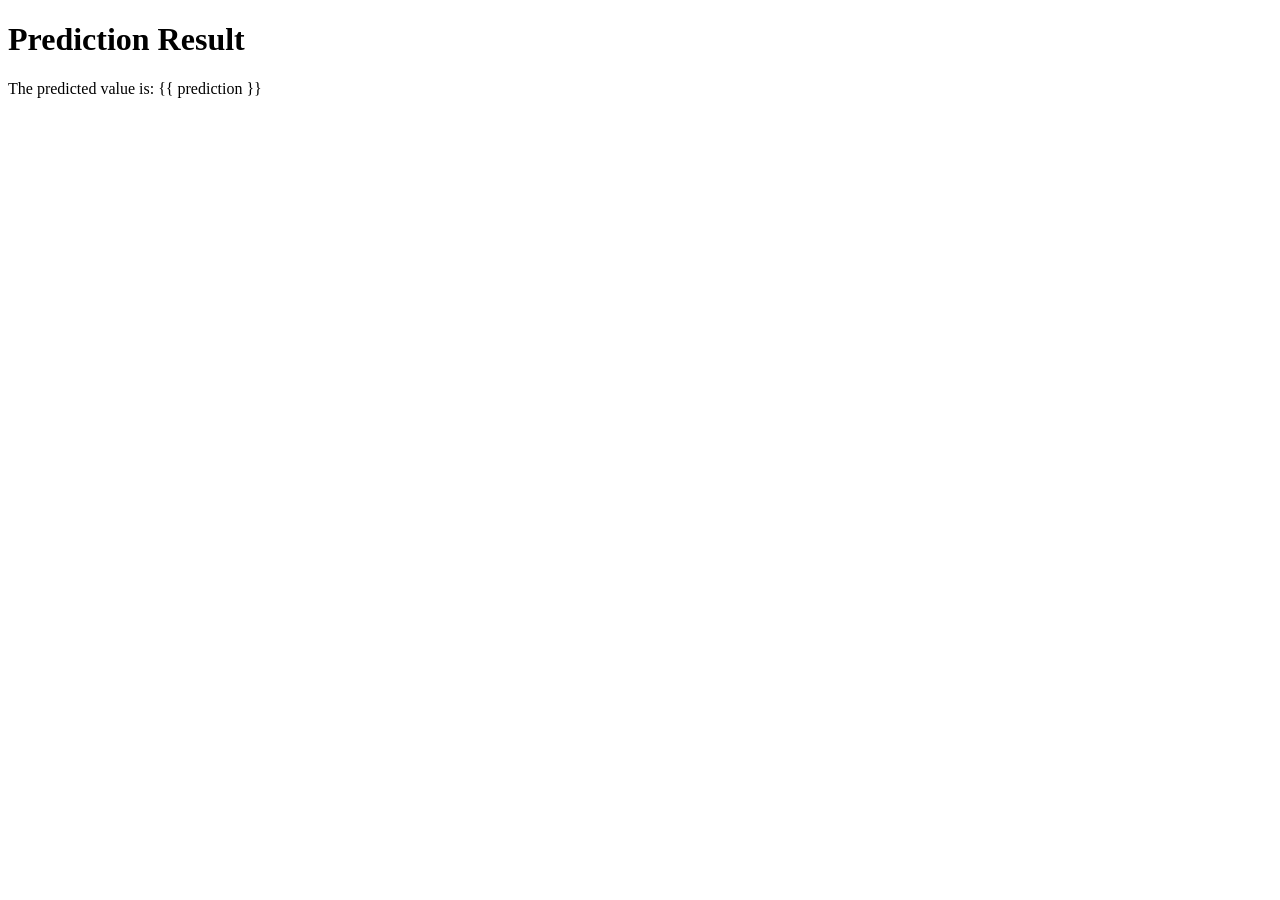
<file: templates/result.html>
<!DOCTYPE html>
<html lang="en">
<head>
    <meta charset="UTF-8">
    <meta name="viewport" content="width=device-width, initial-scale=1.0">
    <title>Prediction Result</title>
</head>
<body>
    <h1>Prediction Result</h1>
    <p>The predicted value is: {{ prediction }}</p>
</body>
</html>
</file>
